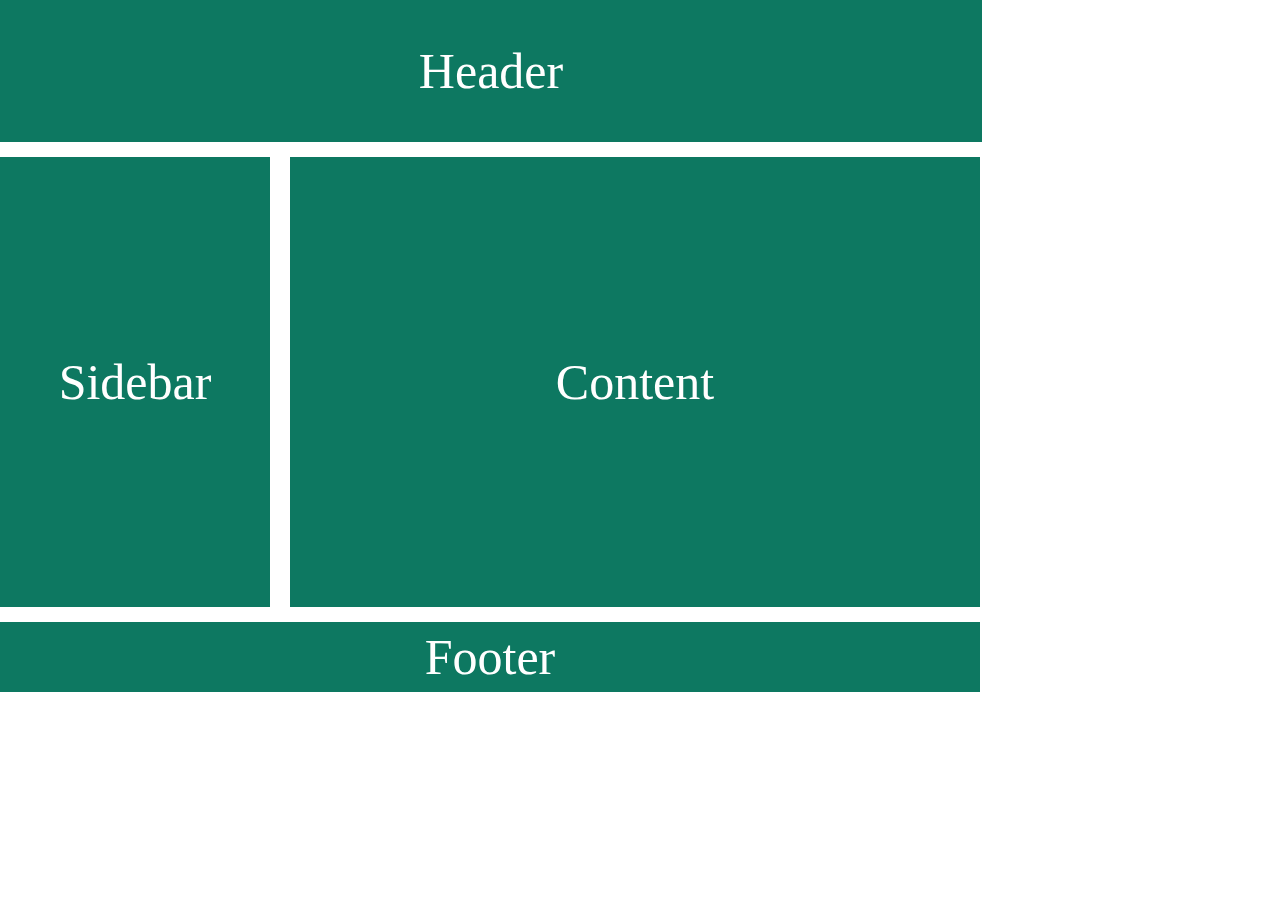
<file: index.html>
<!DOCTYPE html>
<html lang="en">
<head>
    <meta charset="UTF-8">
    <meta name="viewport" content="width=device-width, initial-scale=1.0">
    <title>Document</title>
    <link rel="stylesheet" href="style.css">
</head>
<body>
    <navbar>
        <div class="header"><span>Header</span></div>
    </navbar>
    <div class="container">
        <div class="sidebar"><span>Sidebar</span></div>
        <div class="content"><span>Content</span></div>
    </div>
    <footer><span>Footer</span></div></footer>
</body>
</html>
</file>
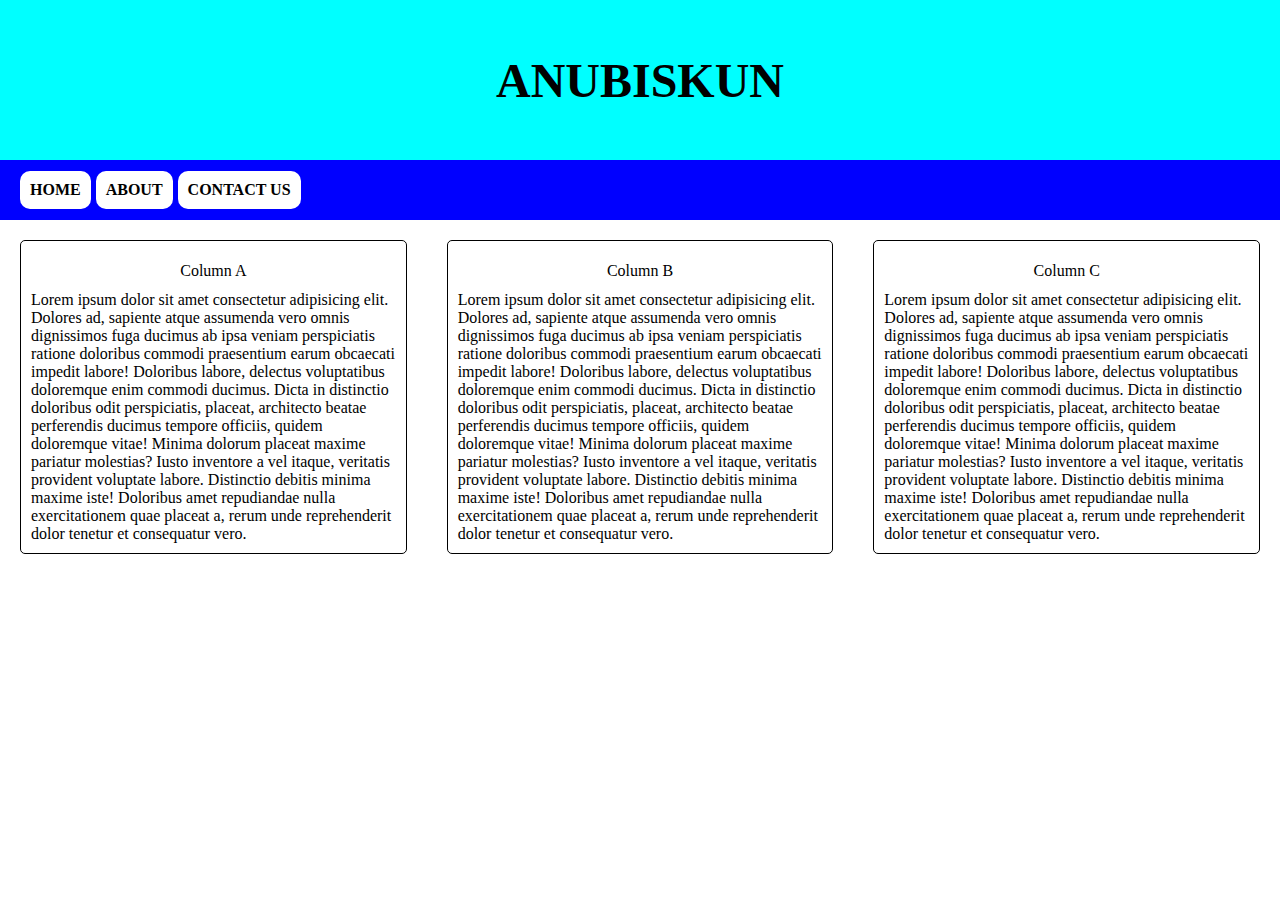
<file: content.html>
<html lang="en">
<head>
    <meta charset="UTF-8">
    <meta name="viewport" content="width=device-width, initial-scale=1.0">
    <title>BELAJAR</title>
    <style>
        body {
            padding: 0;
            margin: 0;
            width: 100%;
        }
        .banner {
            width: auto;
            height: 160px;
            background-color: aqua;
            font-size: 3em;
            font-weight: 700;
            display: flex;
            align-items: center;
            justify-content: center;
        }
        nav {
            width: auto;
            height: 60px;
            background-color: blue;
            display: flex;
            align-items: center;
            padding: 0 20px;
        }
        nav .btn {
            color: black;
            background-color: #fff;
            padding: 10px;
            border-radius: 10px;
            margin-right: 5px;
            text-decoration: none;
            font-weight: 600;
        }
        .container {
            display: flex;
        }
        
        .card {
            margin: 20px;
            border: 1px solid #000;
            border-radius: 5px;
            padding: 10px;
        }

        .card .title {
            height: 40px;
            display: flex;
            align-items: center;
            justify-content: center;
        }

        .card .content {
            
        }
    </style>
</head>
<body>
    <div class="banner">
        ANUBISKUN
    </div>
    <nav>
        <a href="#" class="btn">HOME</a>
        <a href="#" class="btn">ABOUT</a>
        <a href="#" class="btn">CONTACT US</a>
    </nav>
    <div class="container">
        <div class="card">
            <div class="title">Column A</div>
            <div class="content">Lorem ipsum dolor sit amet consectetur adipisicing elit. Dolores ad, sapiente atque assumenda vero omnis dignissimos fuga ducimus ab ipsa veniam perspiciatis ratione doloribus commodi praesentium earum obcaecati impedit labore!
            Doloribus labore, delectus voluptatibus doloremque enim commodi ducimus. Dicta in distinctio doloribus odit perspiciatis, placeat, architecto beatae perferendis ducimus tempore officiis, quidem doloremque vitae! Minima dolorum placeat maxime pariatur molestias?
            Iusto inventore a vel itaque, veritatis provident voluptate labore. Distinctio debitis minima maxime iste! Doloribus amet repudiandae nulla exercitationem quae placeat a, rerum unde reprehenderit dolor tenetur et consequatur vero.</div>
        </div>
        <div class="card">
            <div class="title">Column B</div>
            <div class="content">Lorem ipsum dolor sit amet consectetur adipisicing elit. Dolores ad, sapiente atque assumenda vero omnis dignissimos fuga ducimus ab ipsa veniam perspiciatis ratione doloribus commodi praesentium earum obcaecati impedit labore!
            Doloribus labore, delectus voluptatibus doloremque enim commodi ducimus. Dicta in distinctio doloribus odit perspiciatis, placeat, architecto beatae perferendis ducimus tempore officiis, quidem doloremque vitae! Minima dolorum placeat maxime pariatur molestias?
            Iusto inventore a vel itaque, veritatis provident voluptate labore. Distinctio debitis minima maxime iste! Doloribus amet repudiandae nulla exercitationem quae placeat a, rerum unde reprehenderit dolor tenetur et consequatur vero.</div>
        </div>
        <div class="card">
            <div class="title">Column C</div>
            <div class="content">Lorem ipsum dolor sit amet consectetur adipisicing elit. Dolores ad, sapiente atque assumenda vero omnis dignissimos fuga ducimus ab ipsa veniam perspiciatis ratione doloribus commodi praesentium earum obcaecati impedit labore!
            Doloribus labore, delectus voluptatibus doloremque enim commodi ducimus. Dicta in distinctio doloribus odit perspiciatis, placeat, architecto beatae perferendis ducimus tempore officiis, quidem doloremque vitae! Minima dolorum placeat maxime pariatur molestias?
            Iusto inventore a vel itaque, veritatis provident voluptate labore. Distinctio debitis minima maxime iste! Doloribus amet repudiandae nulla exercitationem quae placeat a, rerum unde reprehenderit dolor tenetur et consequatur vero.</div>
        </div>
    </div>
</body>
</html>
</file>
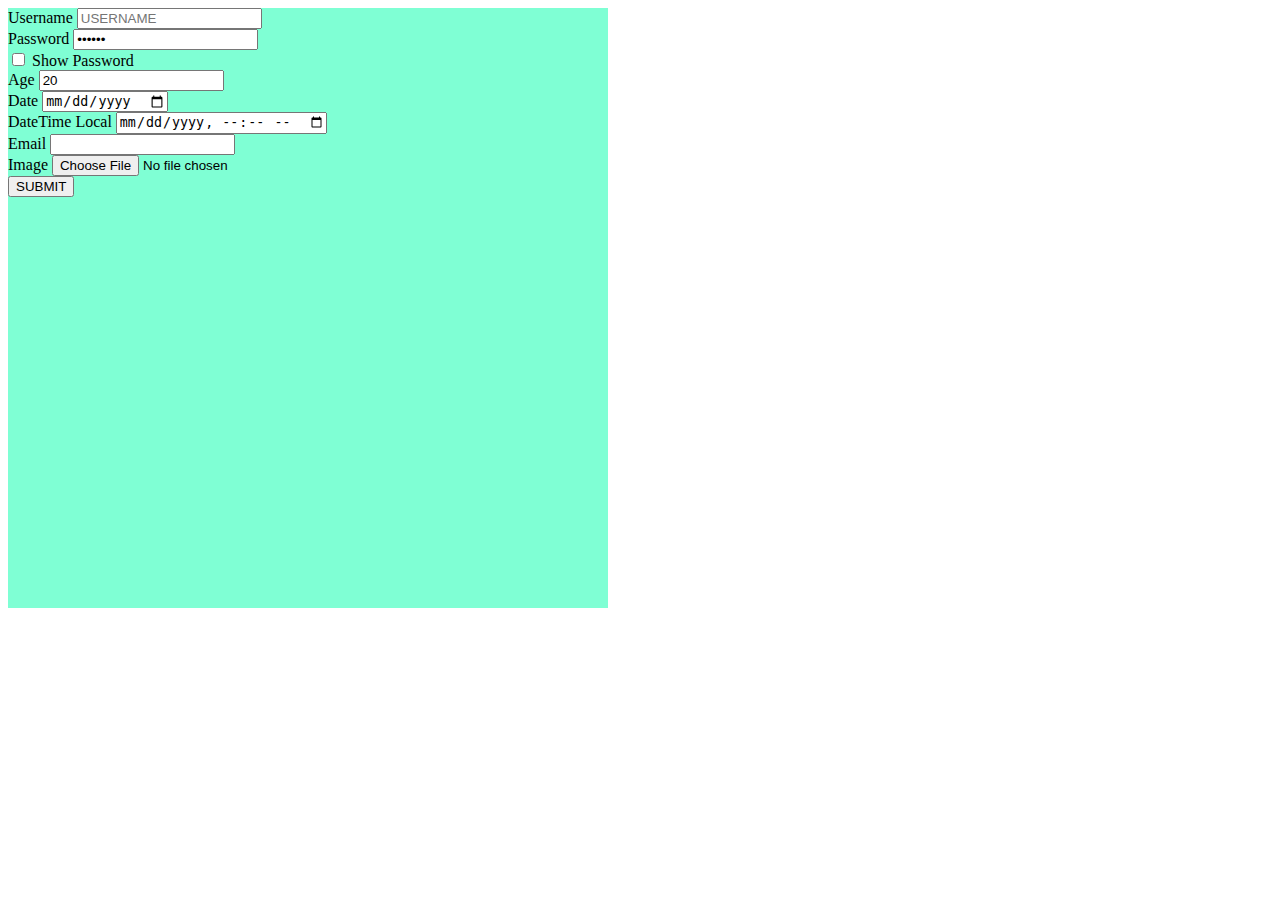
<file: grid.html>
<html lang="en">
<head>
    <meta charset="UTF-8">
    <meta name="viewport" content="width=device-width, initial-scale=1.0">
    <title>Document</title>
    <style>
        .container {
            background-color: aquamarine;
            width: 600px;
            height: 600px;
        }
    </style>
    <script src="https://code.jquery.com/jquery-3.6.0.min.js"></script>
</head>
<body>
    <form action="">
        <div class="container">
            <div class="form-contain">
                <label for="username">Username</label>
                <input type="text" id="username" placeholder="USERNAME">
            </div>
            <div class="form-contain">
                <label for="passwd">Password</label>
                <input type="password" id="passwd" value="abc123">
            </div>
            <div class="form-contain">
                <input type="checkbox" id="btnShowPass">
                <label for="btnShowPass">Show Password</label>
            </div>
            <div class="form-contain">
                <label for="age">Age</label>
                <input type="number" id="age" value="20">
            </div>
            <div class="form-contain">
                <label for="date">Date</label>
                <input type="date" id="date" value="">
            </div>
            <div class="form-contain">
                <label for="datelocal">DateTime Local</label>
                <input type="datetime-local" id="datelocal" value="">
            </div>
            <div class="form-contain">
                <label for="email">Email</label>
                <input type="email" id="email" value="">
            </div>
            <div class="form-contain">
                <label for="file">Image</label>
                <input type="file" id="file" value="">
            </div>
            <button type="submit"> SUBMIT</button>
        </div>
    </form>
    <script>
        $('#btnShowPass').click(function () {
            if ($('#btnShowPass').is(':checked')) {
                $('#passwd').attr('type', 'text');
            } else {
                $('#passwd').attr('type', 'password');
            }
        })
    </script>
</body>
</html>
</file>
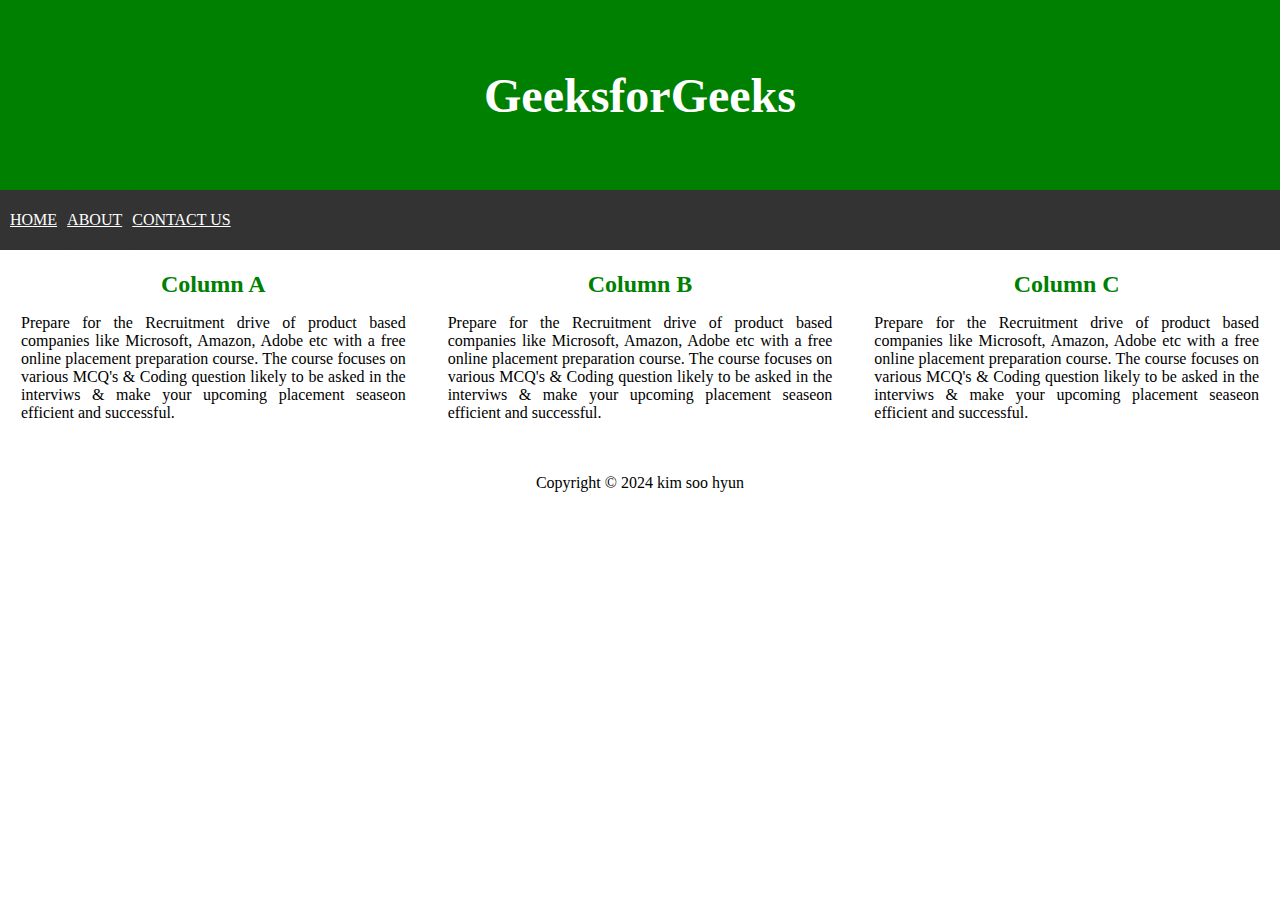
<file: new.html>
<html lang="en">
<head>
    <meta charset="UTF-8">
    <meta http-equiv="X-UA-Compatible" content="IE=edge">
    <meta name="viewport" content="width=device-width, initial-scale=1.0">
    <title>GRID</title>
    <style>
        body {
            margin: 0;
            padding: 0;
            width: auto;
            height: 100%;
        }

        .banner{
            background-color: #008000;
            height: 160px;
            font-size: 3em;
            font-weight: 700;
            display: flex;
            justify-content: center;
            align-items: center;
            color:white;
            padding: 15px;
        }
        nav {
            background-color: #333333;
            height: 60px;
        }
        .nav {
            height: 60px;
            color: #fff;
            display: flex;
            text-align: center;
            padding: 0 10px;
        }

        .nav a  {
            background-color: #333333;
            color: #fff;
            border-radius: 5px;
            padding-right: 10px;
            display: flex;
            align-items: center;
        }
        
        .container{
            display: flex;
            justify-content: space-between;
        }

        .card {
            border: 1px solid #fff;
            padding: 15px;
            margin: 5px;
            text-align: justify; 
        }
      
        .title {
            font-size: 1.5em;
            font-weight: bold;
            color: #008000;
            text-align: center;
        }

        p {
            text-align: justify; 
            font-size: 1em;
        }

        footer {
           justify-content: center;
            display: flex;
            padding: 15px;
        }
        @media screen and (max-width : 600px){
            
            .container {
                flex-direction: column;
            }
        }
        @media screen and (max-width : 400px){
           
        }

            
    


    </style>
</head>
<body>
    <div class="Banner">GeeksforGeeks</div>
    <nav>
      <div class="nav">
        <a href="#">HOME</a>
        <a href="#">ABOUT</a>
        <a href="#">CONTACT US</a> 
      </div>  
          
    </nav>
    <div class="container">
        <div class="Card">
            <div class="title">Column A</div>
            <p>Prepare for the Recruitment drive of product based companies like Microsoft, Amazon, Adobe etc with a free online placement preparation course. The course focuses on various MCQ's & Coding question likely to be asked in the interviws & make your upcoming placement seaseon efficient and successful.</p>
        </div>
        <div class="card">
            <div class="title">Column B</div>    
            <p>Prepare for the Recruitment drive of product based companies like Microsoft, Amazon, Adobe etc with a free online placement preparation course. The course focuses on various MCQ's & Coding question likely to be asked in the interviws & make your upcoming placement seaseon efficient and successful.</p>
        </div>
        <div class="card">
            <div class="title">Column C</div>
            <p>Prepare for the Recruitment drive of product based companies like Microsoft, Amazon, Adobe etc with a free online placement preparation course. The course focuses on various MCQ's & Coding question likely to be asked in the interviws & make your upcoming placement seaseon efficient and successful.</p>
        </div>
    </div>
    <footer>Copyright &copy; 2024 kim soo hyun</footer>
</body>
</html>
</file>
<file: style.css>
body {
    margin:0;
    padding:0;
}

.header {
    width: 980px;
    height: 140px;
    border: 1px solid #0d7861;
    background-color: #0d7861;
    display: flex;
    justify-content: center;

}

.container {
    height: 450px;
    width: 980px;
    display: flex;
    justify-content: space-between;
    margin-bottom: 15px;
    margin-top: 15px;

}

.sidebar {
    width: 270px;
    height: 450px;
    background-color: #0d7861;
    margin-right: 15px;    
    justify-content: center;
}

span {
    color: #ffffff;
    font-size: 50px;
    justify-content: center;
    align-items: center;
    margin: auto;
    display: flex;
    width: 100%;
    height: 100%;
}

.content {
    width: 690px;
    height: 450px;
    justify-content: center;
    background-color: #0d7861;
}

footer {
    width: 980px;
    height: 70px;
    justify-content: center;
    display: flex;
    background-color: #0d7861;
   
    
}

navbar { 
    width: 980px;
   
      
}
</file>
